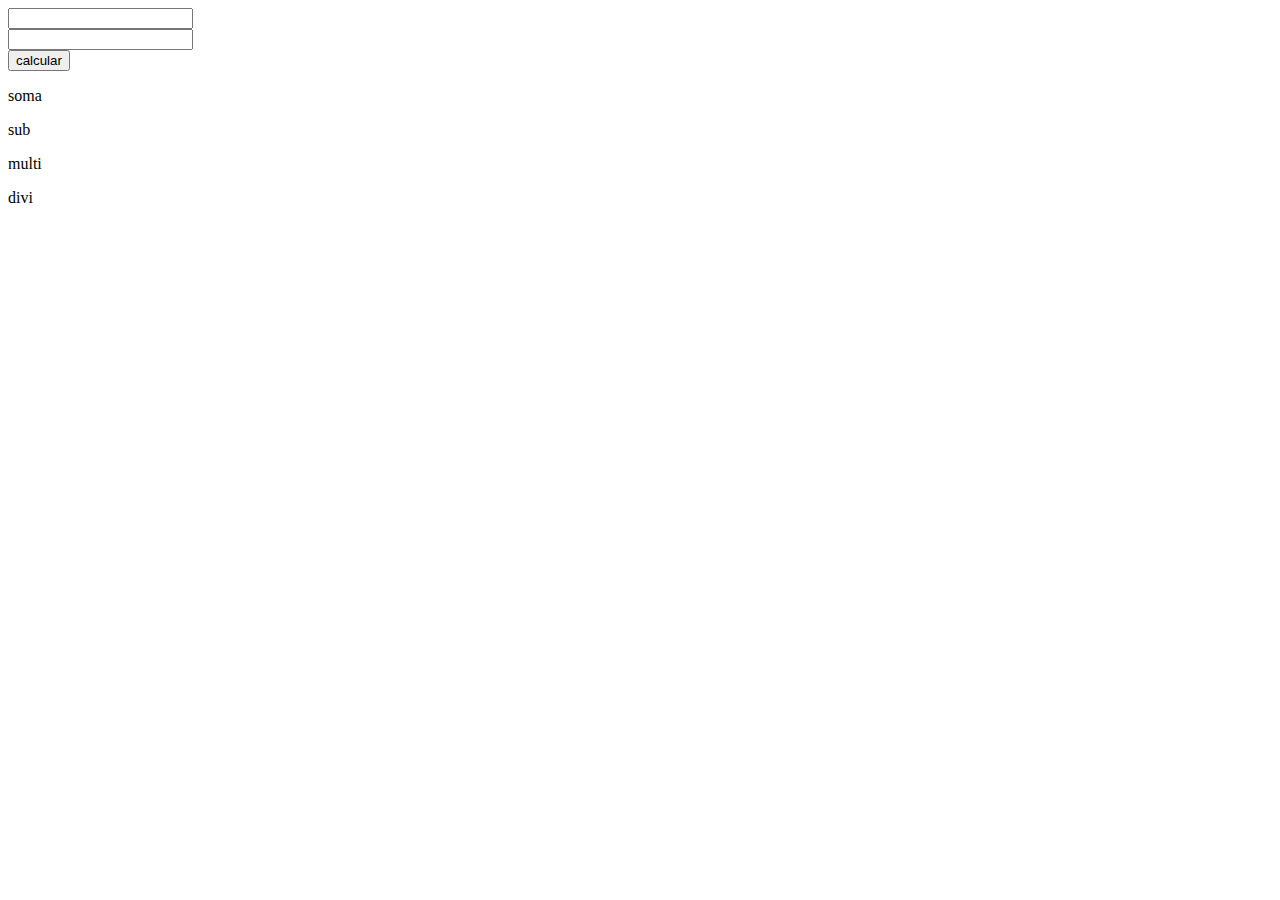
<file: lista 1/exercicio02/index.html>
<!DOCTYPE html>
<html lang="pt-br">
<head>
    <meta charset="UTF-8">
    <meta name="viewport" content="width=device-width, initial-scale=1.0">
    <title>ex02</title>

</head>
<body>
    <input type="text" id="num01"> <br>
    <input type="text" id="num02"> <br>
    <button onclick="Calcular()">
        calcular
    </button>

    <div>
        <p>
            soma
        </p>
        <p id="soma">
        
        </p>
    </div>
    <div>
        <p>
            sub
        </p>
        <p id="sub">
        
        </p>
    </div>
    <div>
        <p>
            multi
        </p>
        <p id="multi">
        
        </p>
    </div>
    <div>
        <p>
            divi
        </p>
        <p id="divi">
        
        </p>
    </div>

    <script src="./script.js"></script>
</body>
</html>
</file>
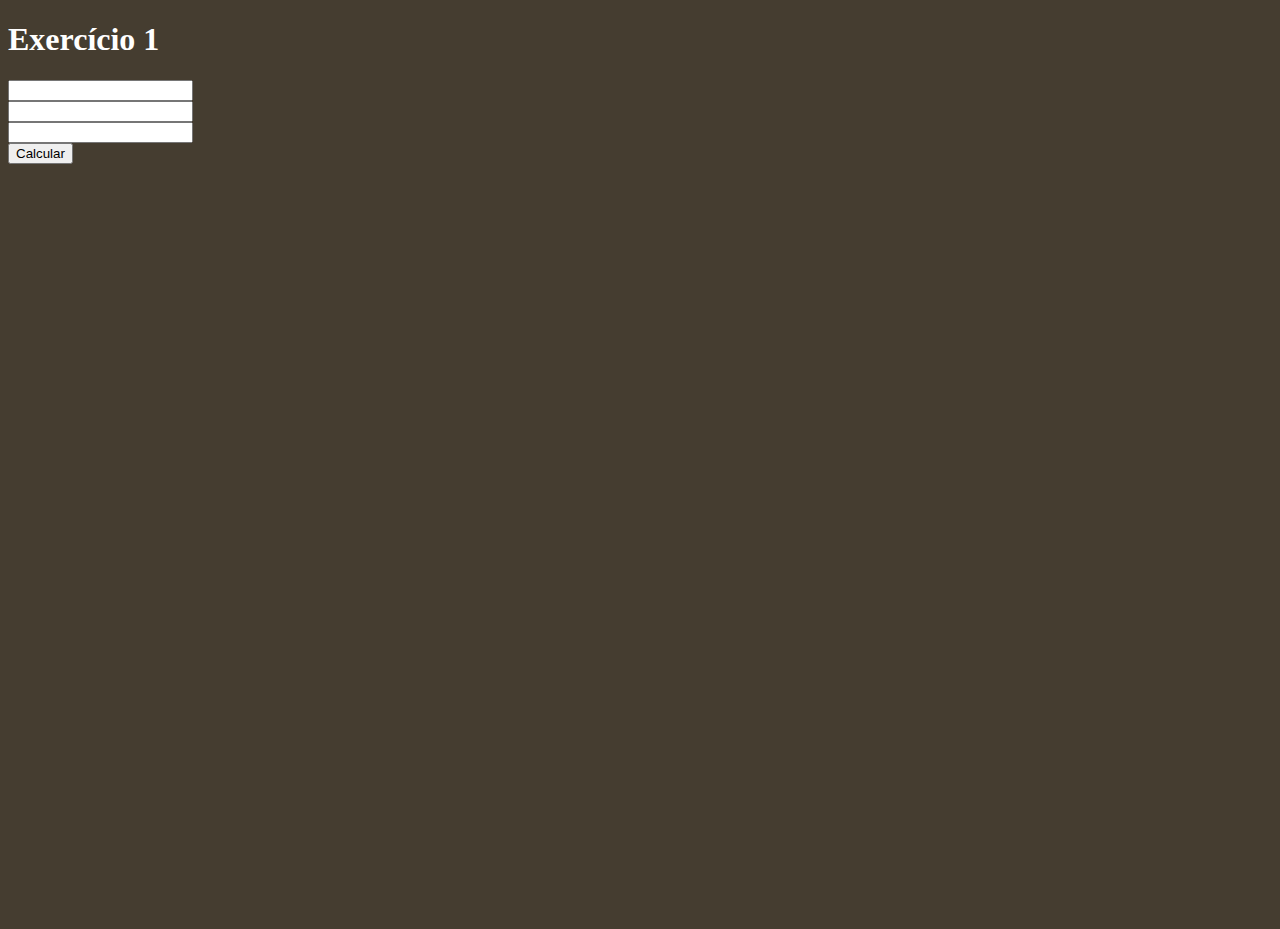
<file: lista 1/Exercicio1/index.html>
<!DOCTYPE html>
<html lang="pt-br">
<head>
    <meta charset="UTF-8">
    <meta name="viewport" content="width=device-width, initial-scale=1.0">
    <title>Exercício 01</title>
    
    <link rel="stylesheet" href="style.css">
</head>
<body>
    <h1>Exercício 1</h1>
    <input type="text" name="num1" id="num1"> <br>
    <input type="text" name="num2" id="num2"> <br>
    <input type="text" name="num3" id="num3"> <br>

    <button onclick="Calcular()">Calcular</button>
    
    <h2 id="resultado"></h2>
    <script src="script.js"></script>
</body>
</html>
</file>
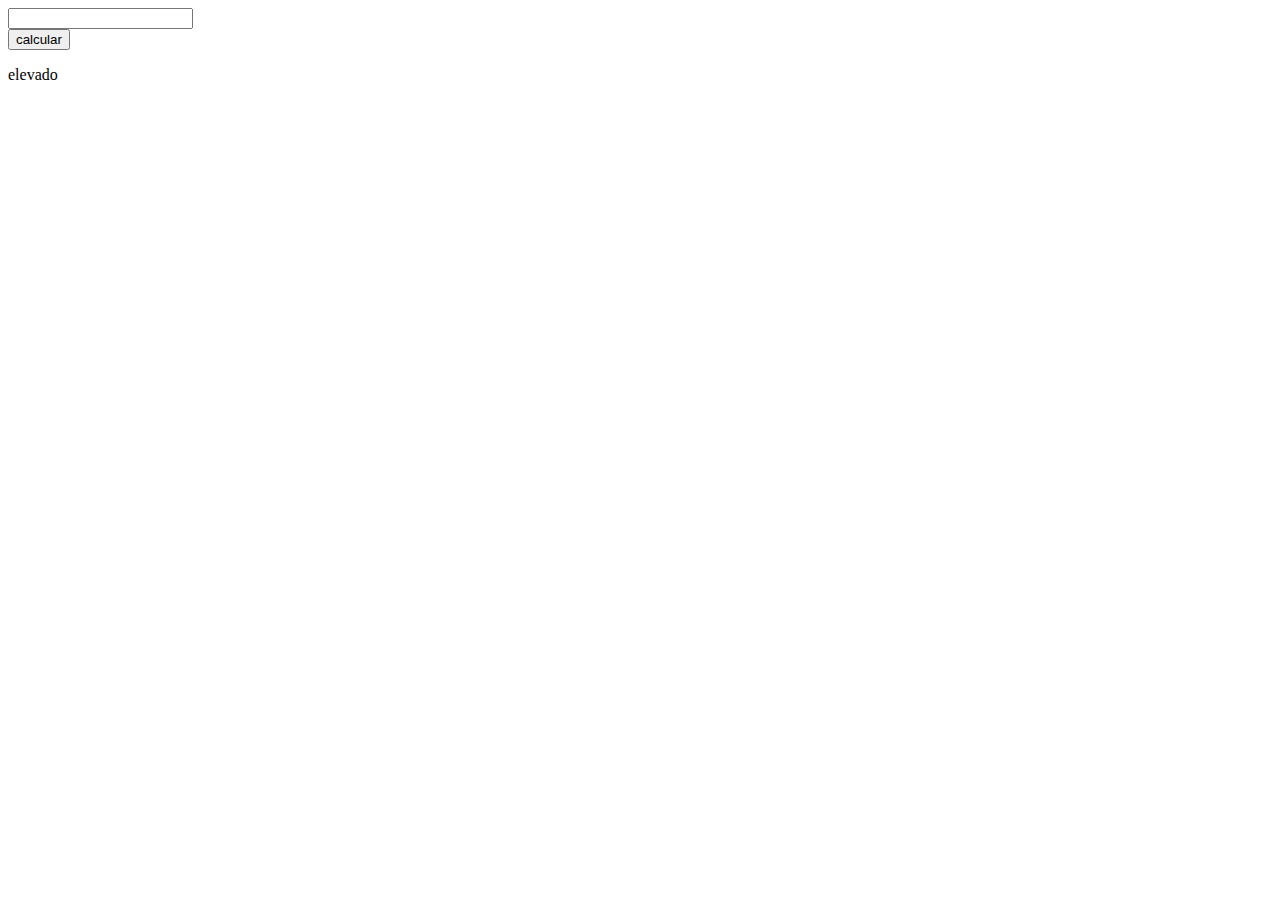
<file: lista 1/exercicio3/index.html>
<!DOCTYPE html>
<html lang="pt-br">
<head>
    <meta charset="UTF-8">
    <meta name="viewport" content="width=device-width, initial-scale=1.0">
    <title>exercício03</title>
</head>
<body>
    <input type="text" id="num01"> <br>
    <button onclick="Calcular()">
        calcular
    </button>
    <div>
        <p>
            elevado
        </p>
        <p id="resultado">
        </p>
    </div>
    
    <script src="./script.js"></script>
</body>
</html>
</file>
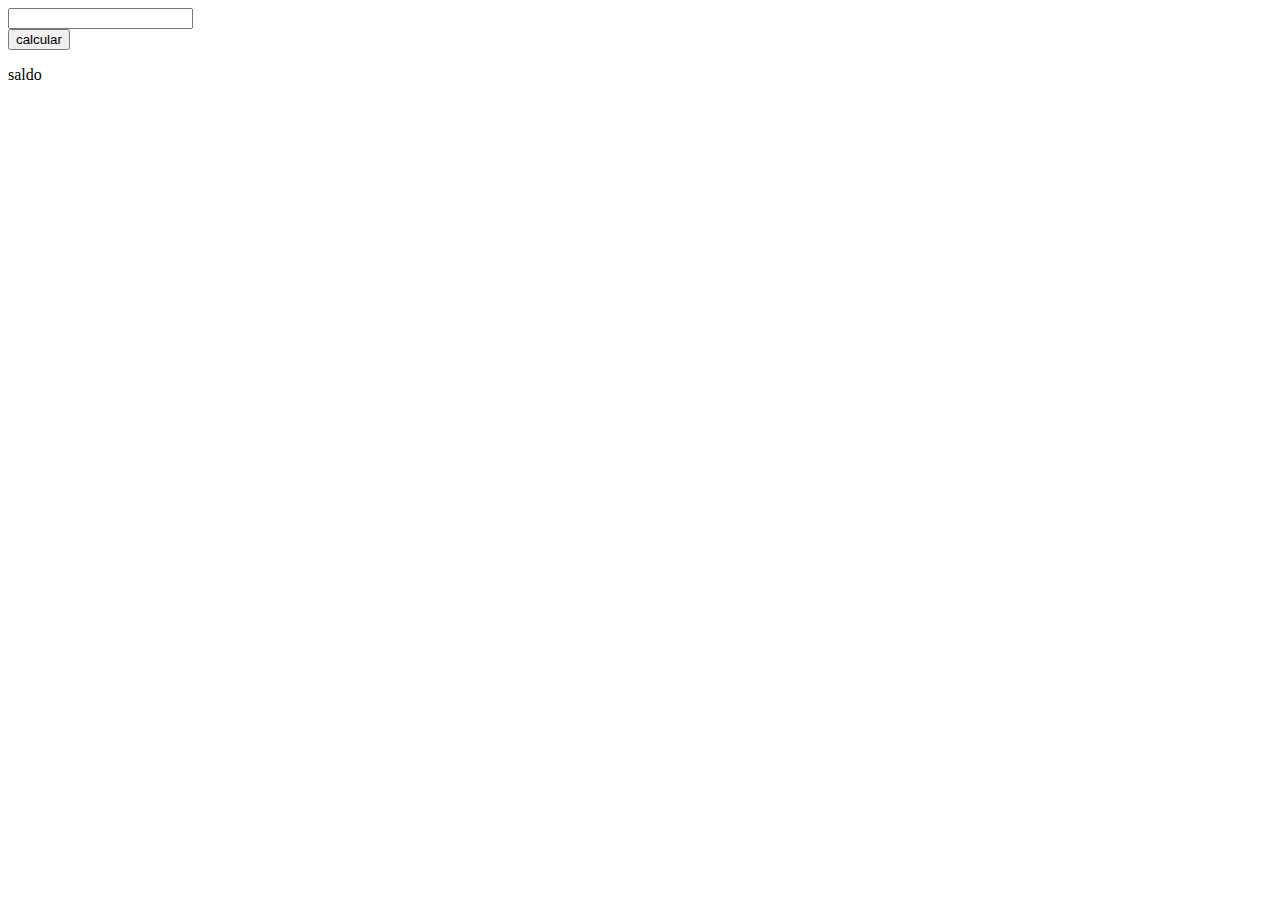
<file: lista 1/exercicio4/index.html>
<!DOCTYPE html>
<html lang="en">
<head>
    <meta charset="UTF-8">
    <meta name="viewport" content="width=device-width, initial-scale=1.0">
    <title>Document</title>
</head>
<body>
    <input type="text" id="num01"> <br>
    <button onclick="Calcular()">
        calcular
    </button>
    <div>
        <p>
            saldo
        </p>
        <p id="resultado">
        </p>
    </div>


    <script src="./script.js">
    </script>
</body>
</html>
</file>
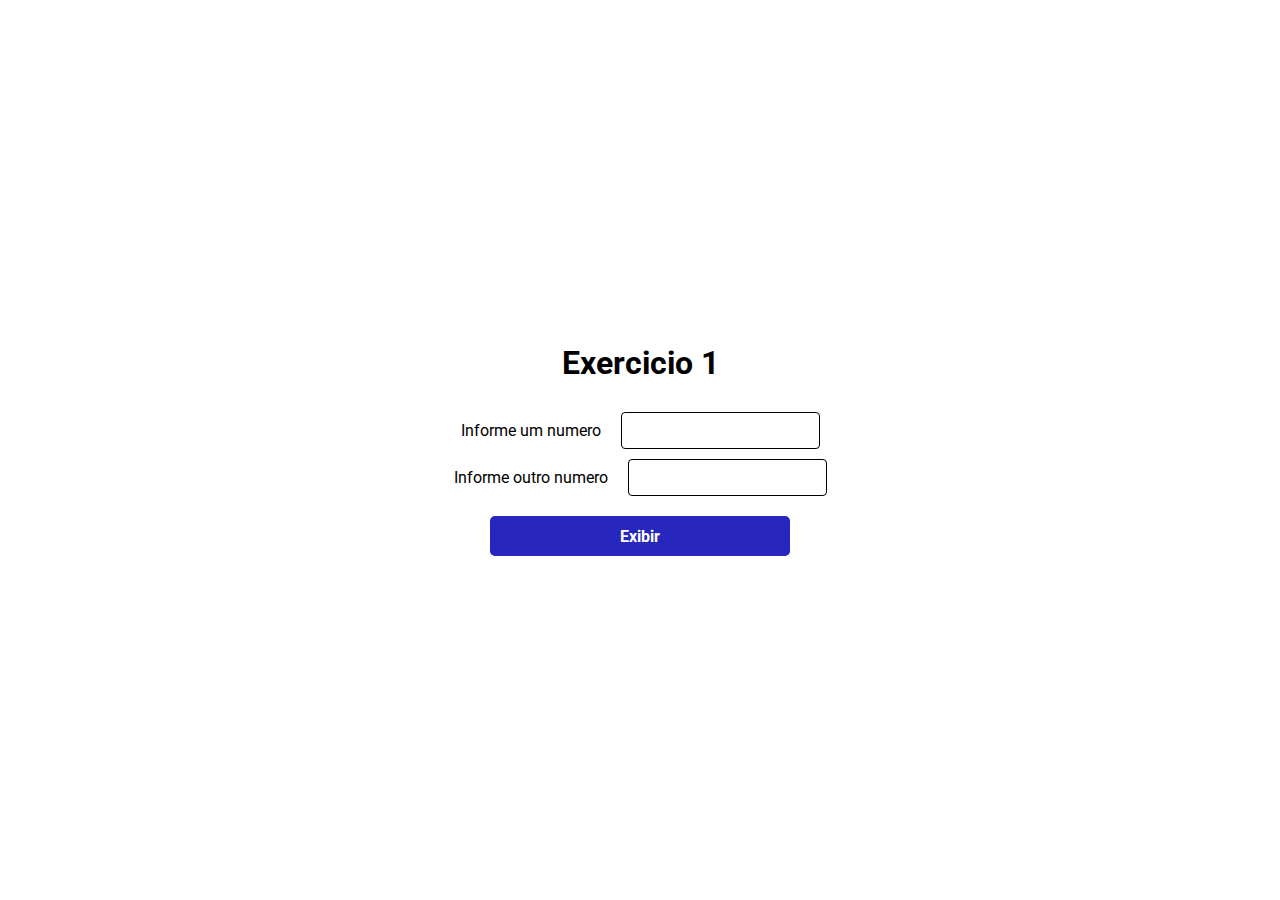
<file: lista 2/exercicio1/index.html>
<!DOCTYPE html>
<html lang="pt-br">
<head>
    <meta charset="UTF-8">
    <meta name="viewport" content="width=device-width, initial-scale=1.0">
    <title>Exercicio 1</title>

    <link rel="stylesheet" href="style.css">
</head>
<body>
    <h1>Exercicio 1</h1>
    <p>Informe um numero <input type="number" id="num1"></p>
    <p>Informe outro numero <input type="number" id="num2"></p>
    <h2></h2>
    <button>Exibir</button>
    
    <script src="script.js"></script>
</body>
</html>
</file>
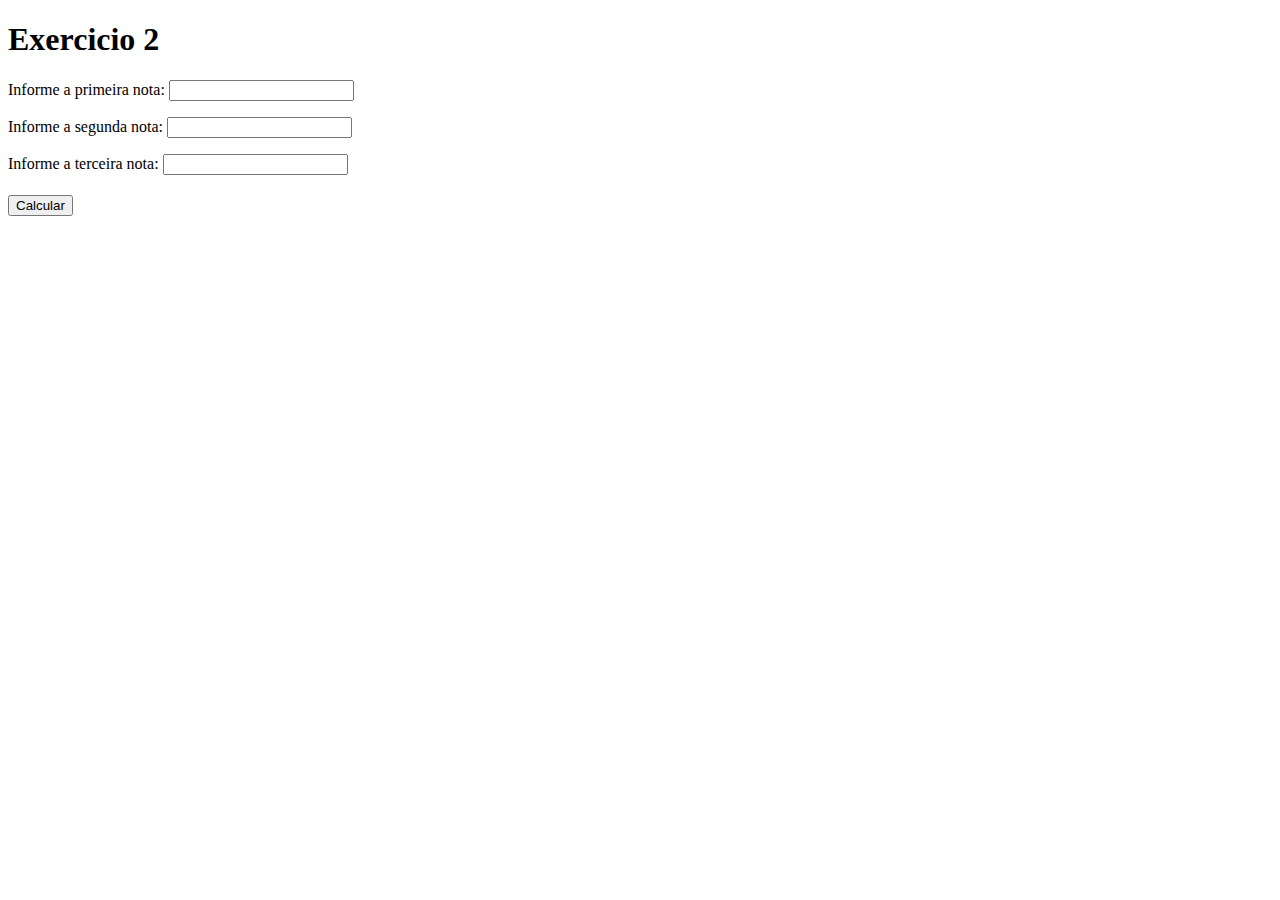
<file: lista 2/exercicio2/index.html>
<!DOCTYPE html>
<html lang="pt-br">
<head>
    <meta charset="UTF-8">
    <meta name="viewport" content="width=device-width, initial-scale=1.0">
    <title>Exercicio 2</title>
</head>
<body>
    <h1>Exercicio 2</h1>
    
    <p>Informe a primeira nota: <input type="number" name="nota1" id="nota1"></p>
    <p>Informe a segunda nota: <input type="number" name="nota2" id="nota2"></p>
    <p>Informe a terceira nota: <input type="number" name="nota3" id="nota3"></p>
    <h2></h2>

    <button>Calcular</button>

    <script src="script.js"></script>
</body>
</html>
</file>
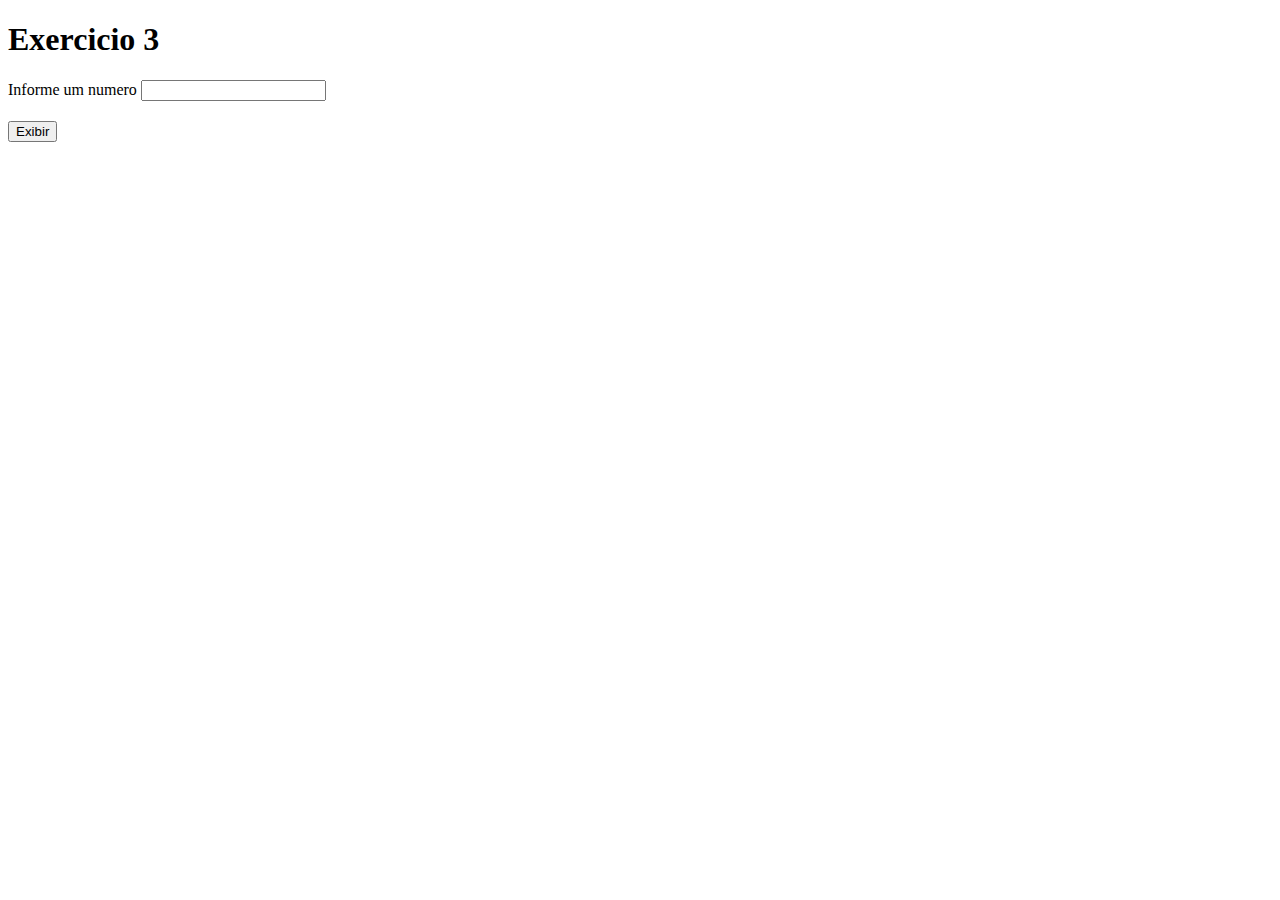
<file: lista 2/exercicio3/index.html>
<!DOCTYPE html>
<html lang="pt-br">
<head>
    <meta charset="UTF-8">
    <meta name="viewport" content="width=device-width, initial-scale=1.0">
    <title>Exercicio 3</title>
</head>
<body>
    <h1>Exercicio 3</h1>

    <p>Informe um numero <input type="number" name="num1" id="num1"></p>
    <h2></h2>

    <button>Exibir</button>

    <script src="script.js"></script>
</body>
</html>
</file>
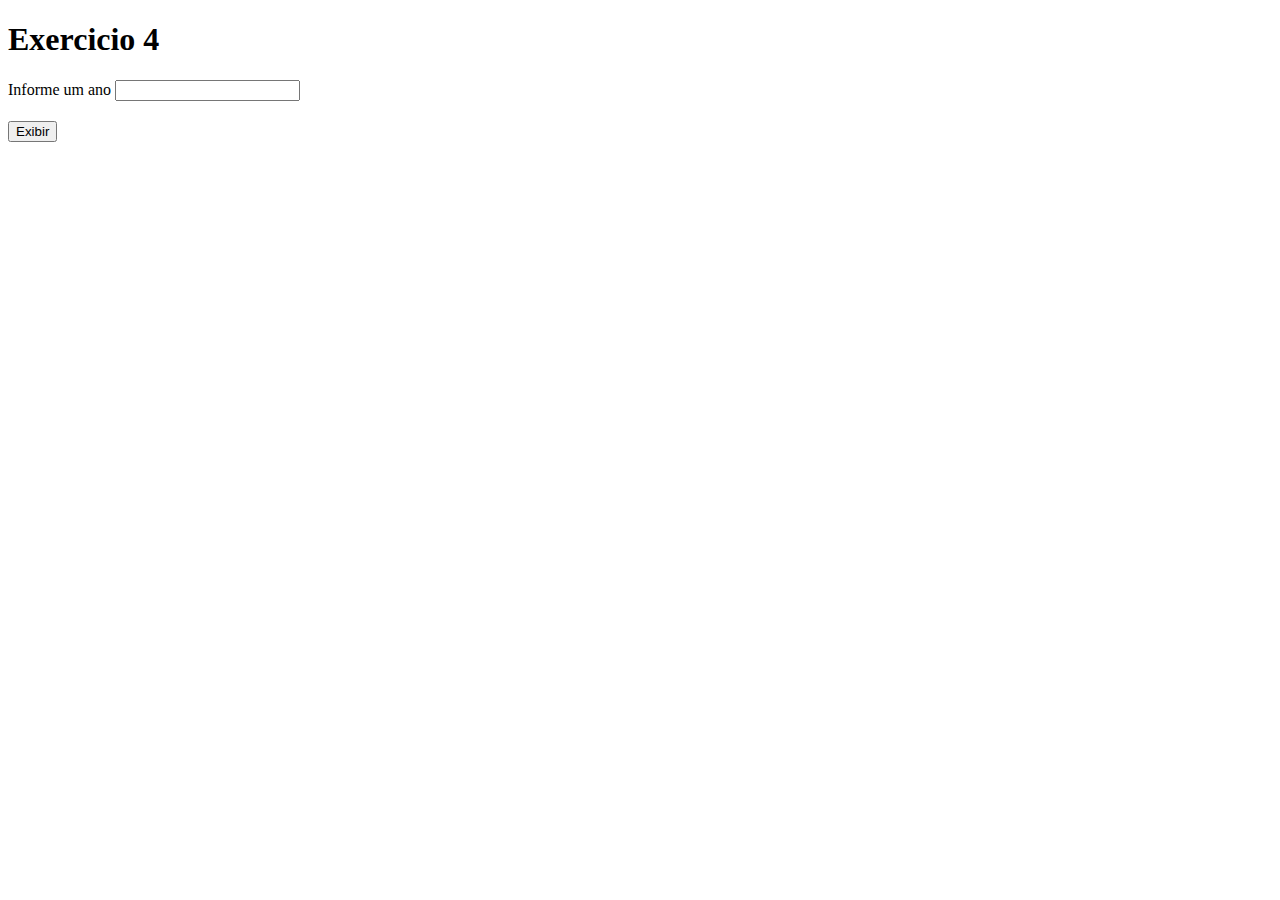
<file: lista 2/exercicio4/index.html>
<!DOCTYPE html>
<html lang="pt-br">
<head>
    <meta charset="UTF-8">
    <meta name="viewport" content="width=device-width, initial-scale=1.0">
    <title>Exercicio 4</title>
</head>
<body>
    <h1>Exercicio 4</h1>

    <p>Informe um ano <input type="number" name="ano" id="ano"></p>
    <h2></h2>

    <button>Exibir</button>

    <script src="script.js"></script>
</body>
</html>
</file>
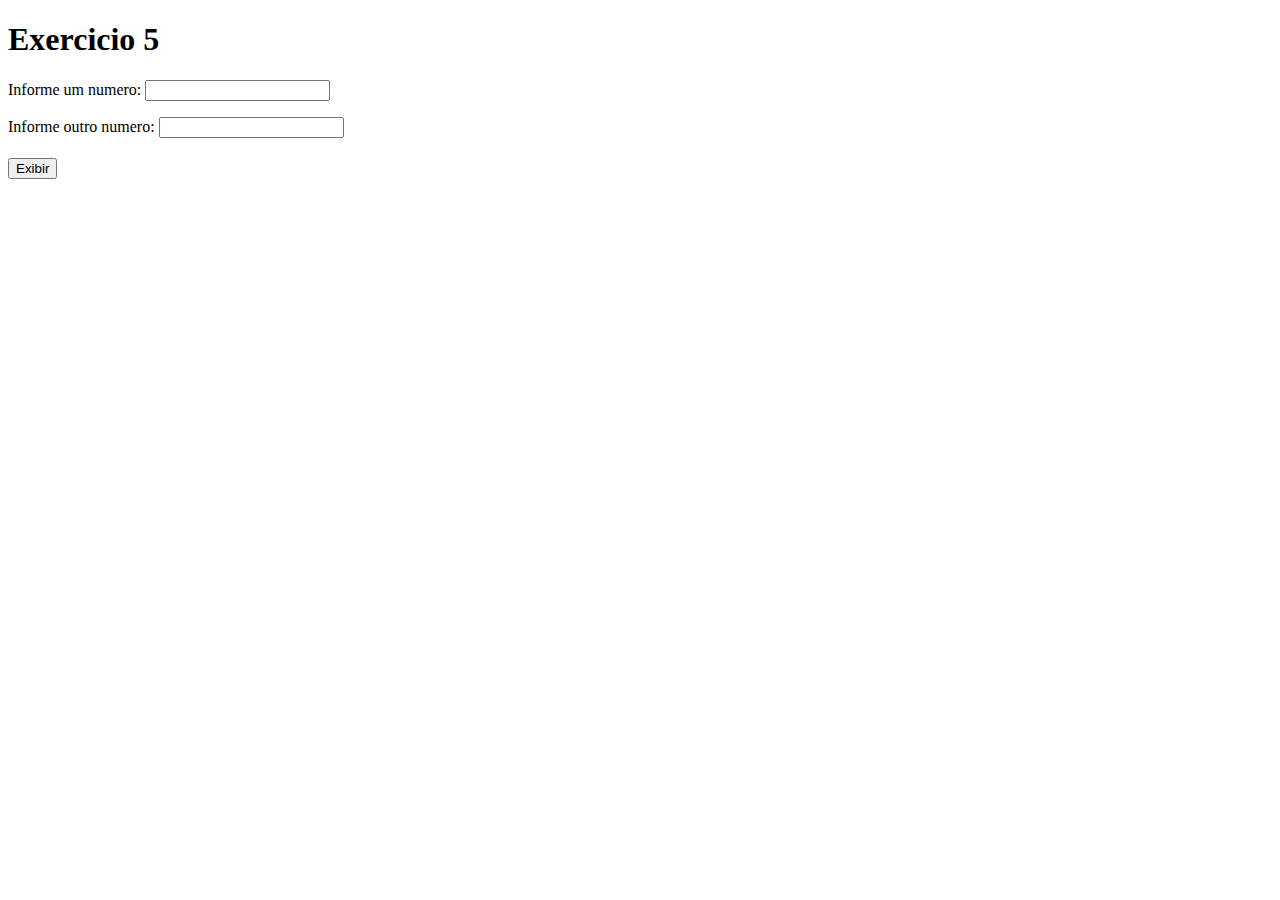
<file: lista 2/exercicio5/index.html>
<!DOCTYPE html>
<html lang="pt-br">
<head>
    <meta charset="UTF-8">
    <meta name="viewport" content="width=device-width, initial-scale=1.0">
    <title>Exercicio 5</title>
</head>
<body>
    <h1>Exercicio 5</h1>
    
    <p>Informe um numero: <input type="number" name="num1" id="num1"></p>
    <p>Informe outro numero: <input type="number" name="num2" id="num2"></p>
    <h2></h2>

    <button>Exibir</button>

    <script src="script.js"></script>
</body>
</html>
</file>
<file: lista 1/Exercicio1/style.css>
body {
    min-height: 100vh;
    background-color: rgb(69, 61, 48);
    color: white;
}
</file>
<file: lista 2/exercicio1/style.css>
@import url('https://fonts.googleapis.com/css2?family=Roboto:wght@100;400;500;700&display=swap');

* {
    margin: 0;
    padding: 0;
    box-sizing: border-box;
    font-family: 'Roboto', sans-serif;
}

body {
    min-height: 100vh;
    display: flex;
    flex-direction: column;
    justify-content: center;
    align-items: center;
}

h1 {
    margin-bottom: 30px;
}

p {
    display: flex;
    flex-direction: row;
    justify-content: space-between;
    align-items: center;
    margin-bottom: 10px;
    font-size: 16px;
}

input {
    margin-left: 20px;
    padding: 10px;
    border: 1px solid black;
    border-radius: 4px;
}

button {
    width: 300px;
    height: 40px;
    color: white;
    background-color: rgb(39, 39, 189);
    border-radius: 5px;
    border: none;
    font-weight: bold;
    font-size: 16px;
    text-align: center;
    margin-top: 10px;
}

button:hover {
    cursor: pointer;
    background-color: rgb(55, 55, 238);
}
</file>
